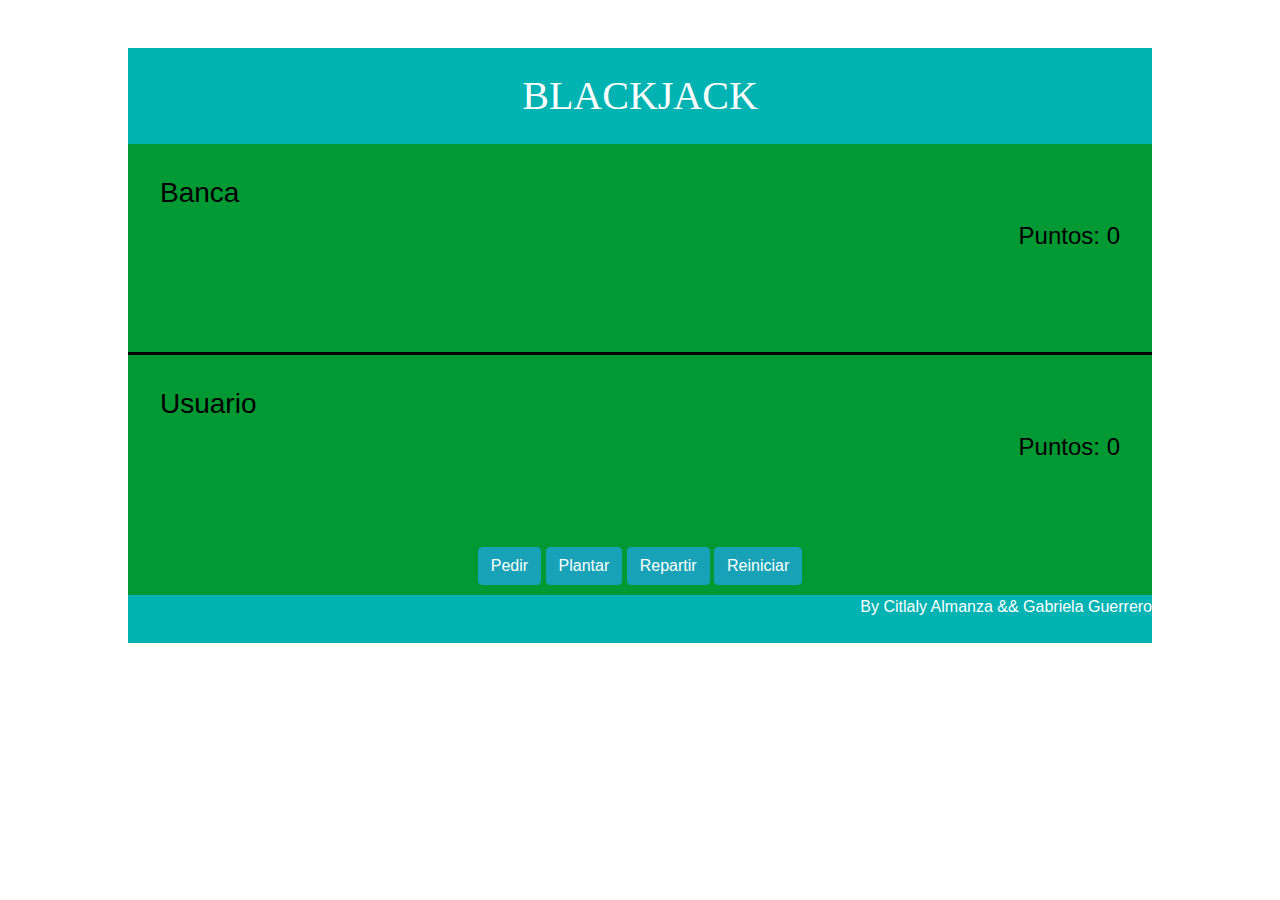
<file: index.html>
<!DOCTYPE html>
<html lang="en">
<head>
    <title>BLACKJACK</title>
	<link rel="stylesheet" type="text/css" media="screen" href="css/style.css" />
	<!--
        "https://maxcdn.bootstrapcdn.com/bootstrap/4.0.0-alpha.6/js/bootstrap.min.js"
		https://maxcdn.bootstrapcdn.com/bootstrap/4.0.0-alpha.6/css/bootstrap.min.css
	 -->
	<link rel="stylesheet" href="https://maxcdn.bootstrapcdn.com/bootstrap/4.0.0-alpha.6/css/bootstrap.min.css">
  	<script src="lib/js/jquery-1.12.2.min.js"></script>
  	<script src="lib/js/bootstrap.min.js"></script>
  	<script src="js/functions.js"></script>
</head>

<body>
    <br><br>
    <header>
        <br>
        <h1 id="titulo">BLACKJACK</h1>
        <br><br>
	</header>
    <main>
        <article id="banca">
        <h3>Banca</h3>
        <div id="cartas_banca">
        <!--
            <img src="Baraja/Ap.png">
        -->
        </div>
        <label id="score_banca">Puntos: 0</label>
        </article>

        <div id="separador"></div>
        
        <article id="usuario">
        <h3>Usuario</h3>
        <div id="cartas_usr">

        </div>
        <label id="score_usuario">Puntos: 0</label>
        </article>
        
        <div id="botones">
        <center>
            <button id="pedir" onclick="generarCartasUsuario()" type="button" class="btn btn-info">Pedir</button>
            <button id="plantar" onclick="usuarioTermina()" type="button" class="btn btn-info">Plantar</button>
            <button id="repartir" onclick="inicio()" type="button" class="btn btn-info">Repartir</button>
            <button id="reiniciar" onclick="reiniciar()" type="button" class="btn btn-info">Reiniciar</button>
        </center>
        </div>
    </main>
    <footer>By Citlaly Almanza && Gabriela Guerrero </footer>
</body>

</html>
</file>
<file: css/style.css>
header{
		margin: auto;
		width: 80%;
		height: 6em;
		background-color: #00b3b3;
		color :white;
	}
	
	article#banca	 {
		margin: auto;
		width: 80%;
		height: 13em;
		background-color: #009933;
		color: black;
		padding: 2em;
	}
	article#usuario{
		margin: auto;
		width: 80%;
		height: 12em;
		background-color: #009933;
		color: black;
		padding: 2em;
	}
	footer{
		margin: auto;
		width: 80%;
		height: 3em;
		background-color: #00b3b3;
		color :white;
		text-align: right;
	}
	#titulo{
		color:white;
		text-align: center;
		background-color: #00b3b3;
		font-family: Comic Sans MS;
		/*Brush Script MT
		Comic Sans MS
		Aharoni
		*/
	}
	#separador{
		width: 80%;
		height: 0.2em;
		background-color: #000;
		margin: auto;

	}
	#score_banca, #score_usuario{
		float: right;
		font-size: 1.5em;
		color: #000;
	}
	#botones{
		width: 80%;
		height: 3em;
		background-color: #009933;
		margin: auto;
	}
</file>
